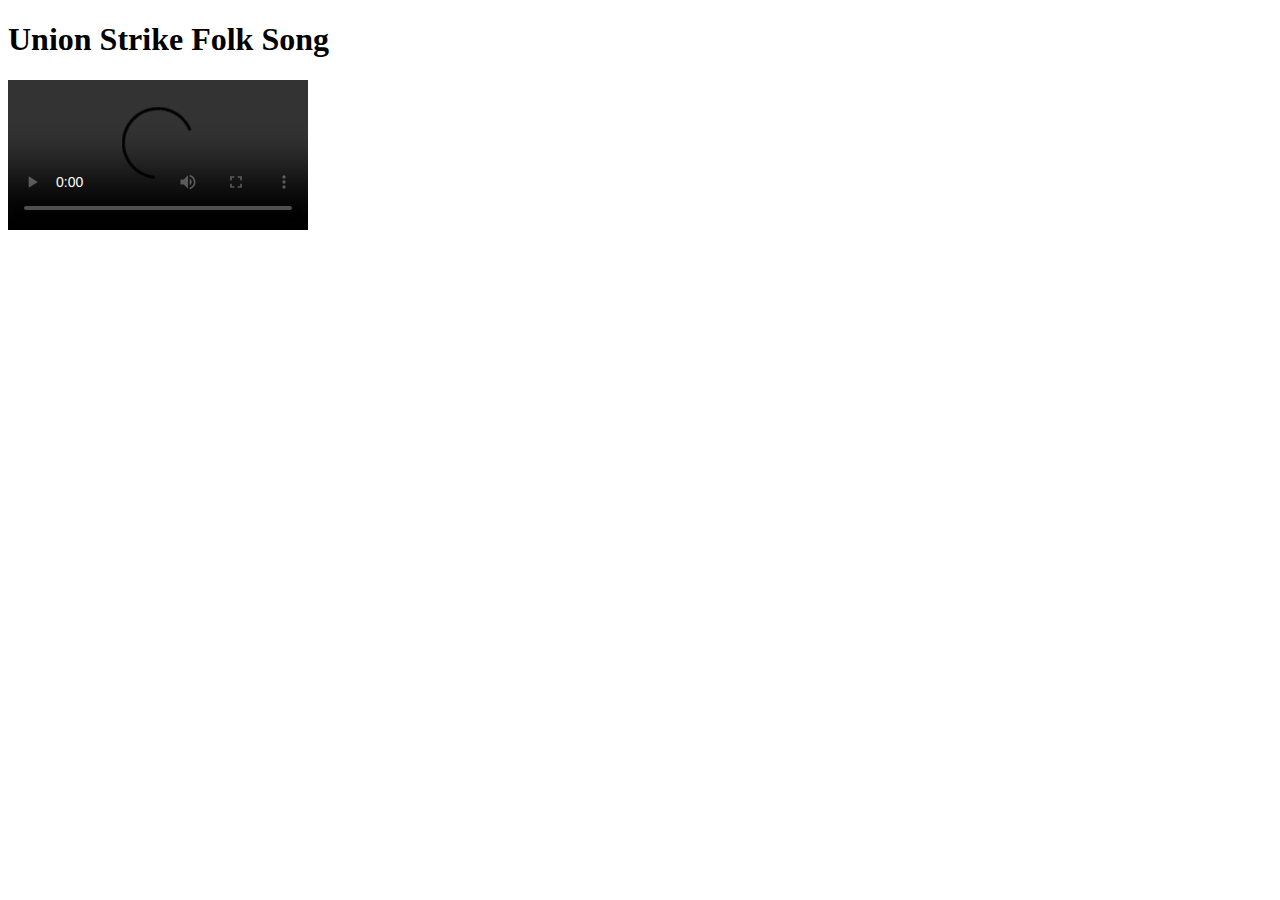
<file: butwehavethepower/index.html>
<!DOCTYPE html>
<html>

<head>
	<meta charset="utf-8" />
	<title>Union Strike Folk Song</title>
	<link rel="stylesheet" href="style.css" type="text/css" />
</head>

<body>

	<h1 id="title">Union Strike Folk Song</h1>

	<video src="https://www.cs.tufts.edu/comp/120/butwehavethepower.mp4" id="butwehavethepower" controls></video>
	<div id="lyrics">
		<!-- <p data-start="4" data-end="8">Come gather round, children,</p>
		<p data-start="8" data-end="10">It's high time ye learned</p>
		<p data-start="10" data-end="13">'Bout a hero named Homer</p>
		<p data-start="13" data-end="15">And a devil named Burns.</p>
		<p data-start="15" data-end="19">We'll march 'till we drop</p>
		<p data-start="19" data-end="21">The girls and the fellas.</p>
		<p data-start="21" data-end="23">We'll fight 'till the death</p>
		<p data-start="23" data-end="27">Or else fold like umbrellas.</p>
		<p data-start="34" data-end="40">So we'll march day and night</p>
		<p data-start="40" data-end="43">By the big cooling tower.</p>
		<p data-start="43" data-end="45">They have the plant</p>
		<p data-start="45" data-end="49">But we have the power.</p>
		<p data-start="50" data-end="55">Now do "Classical Gas!"</p>
		<p data-start="70" data-end="75">So we'll march day and night</p>
		<p data-start="75" data-end="77">By the big cooling tower.</p>
		<p data-start="77" data-end="80">They have the plant</p>
		<p data-start="80" data-end="83">But we have the power.</p> -->
	</div>

	<script>
		// Complete this section and create a CSS file named style.css

		const lyrics = [
			{
				text: "Come gather round, children,",
				start: 4,
				end: 8
			},
			{
				text: "It's high time ye learned",
				start: 8,
				end: 10
			},
			{
				text: "'Bout a hero named Homer",
				start: 10,
				end: 13
			},
			{
				text: "And a devil named Burns.",
				start: 13,
				end: 15
			},
			{
				text: "We'll march 'till we drop",
				start: 15,
				end: 19
			},
			{
				text: "The girls and the fellas.",
				start: 19,
				end: 21
			},
			{
				text: "We'll fight 'till the death",
				start: 21,
				end: 23
			},
			{
				text: "Or else fold like umbrellas.",
				start: 23,
				end: 27
			},
			{
				text: "So we'll march day and night",
				start: 34,
				end: 40
			},
			{
				text: "By the big cooling tower.",
				start: 40,
				end: 43
			},
			{
				text: "They have the plant",
				start: 43,
				end: 45
			},
			{
				text: "But we have the power.",
				start: 45,
				end: 49
			},
			{
				text: "Lenny: Now do 'Classical Gas!'",
				start: 50,
				end: 55
			},
			{
				text: "So we'll march day and night",
				start: 70,
				end: 75
			},
			{
				text: "By the big cooling tower.",
				start: 75,
				end: 77
			},
			{
				text: "They have the plant",
				start: 77,
				end: 80
			},
			{
				text: "But we have the power.",
				start: 80,
				end: 82
			}
		];

		const lyricsDiv = document.getElementById("lyrics");

		const video = document.getElementById("butwehavethepower");

		video.addEventListener("timeupdate", () => {
			const currentTime = video.currentTime;

			for(let i = 0; i < lyrics.length; i++) {
			if (currentTime >= lyrics[i].start && currentTime <= lyrics[i].end) {
				lyricsDiv.innerHTML = lyrics[i].text;
				break;
			}
		}
      });


	</script>
</body>

</html>
</file>
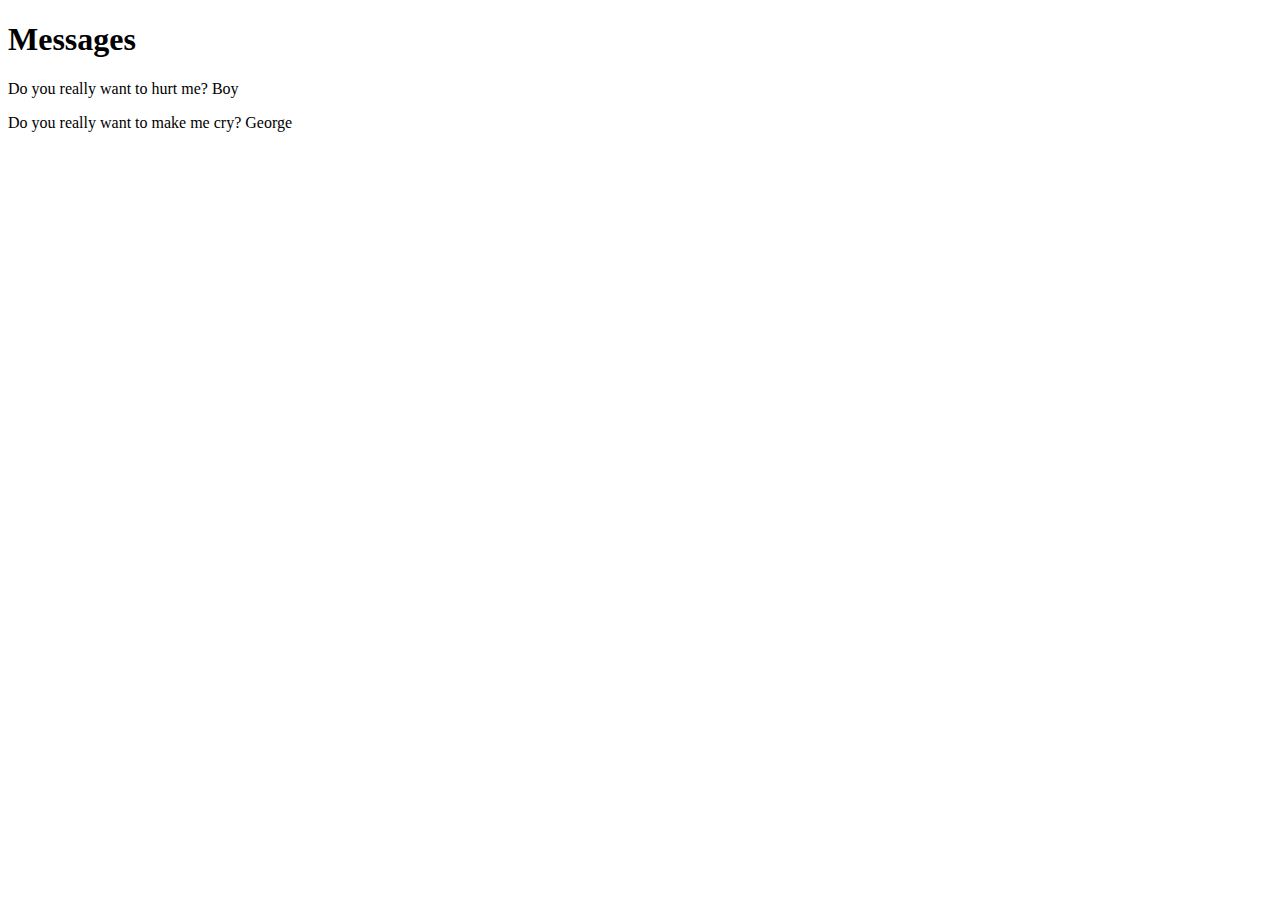
<file: messages/index.html>
<!DOCTYPE html>

<html>

<head>
  <meta charset="utf-8" />
  <title>Messages</title>
  <script>
    function loadMessages() {
      jsonData = '[{"id":1,"content":"Do you really want to hurt me?","username":"Boy"},{"id":2,"content":"Do you really want to make me cry?","username":"George"}]';
      elements = JSON.parse(jsonData);
      messages = document.getElementById("messages");
      messages.innerHTML = elements[0]["content"] + " ";
      messages.innerHTML = "<p>" + messages.innerHTML + elements[0]["username"] + "</p>";
      messages.innerHTML = messages.innerHTML + elements[1]["content"] + " ";
      messages.innerHTML = "<p>" + messages.innerHTML + elements[1]["username"] + "</p>";
    }
  </script>
</head>

<body onload="loadMessages()">
  <h1>Messages</h1>
  <div id="messages"></div>
</body>

</html>
</file>
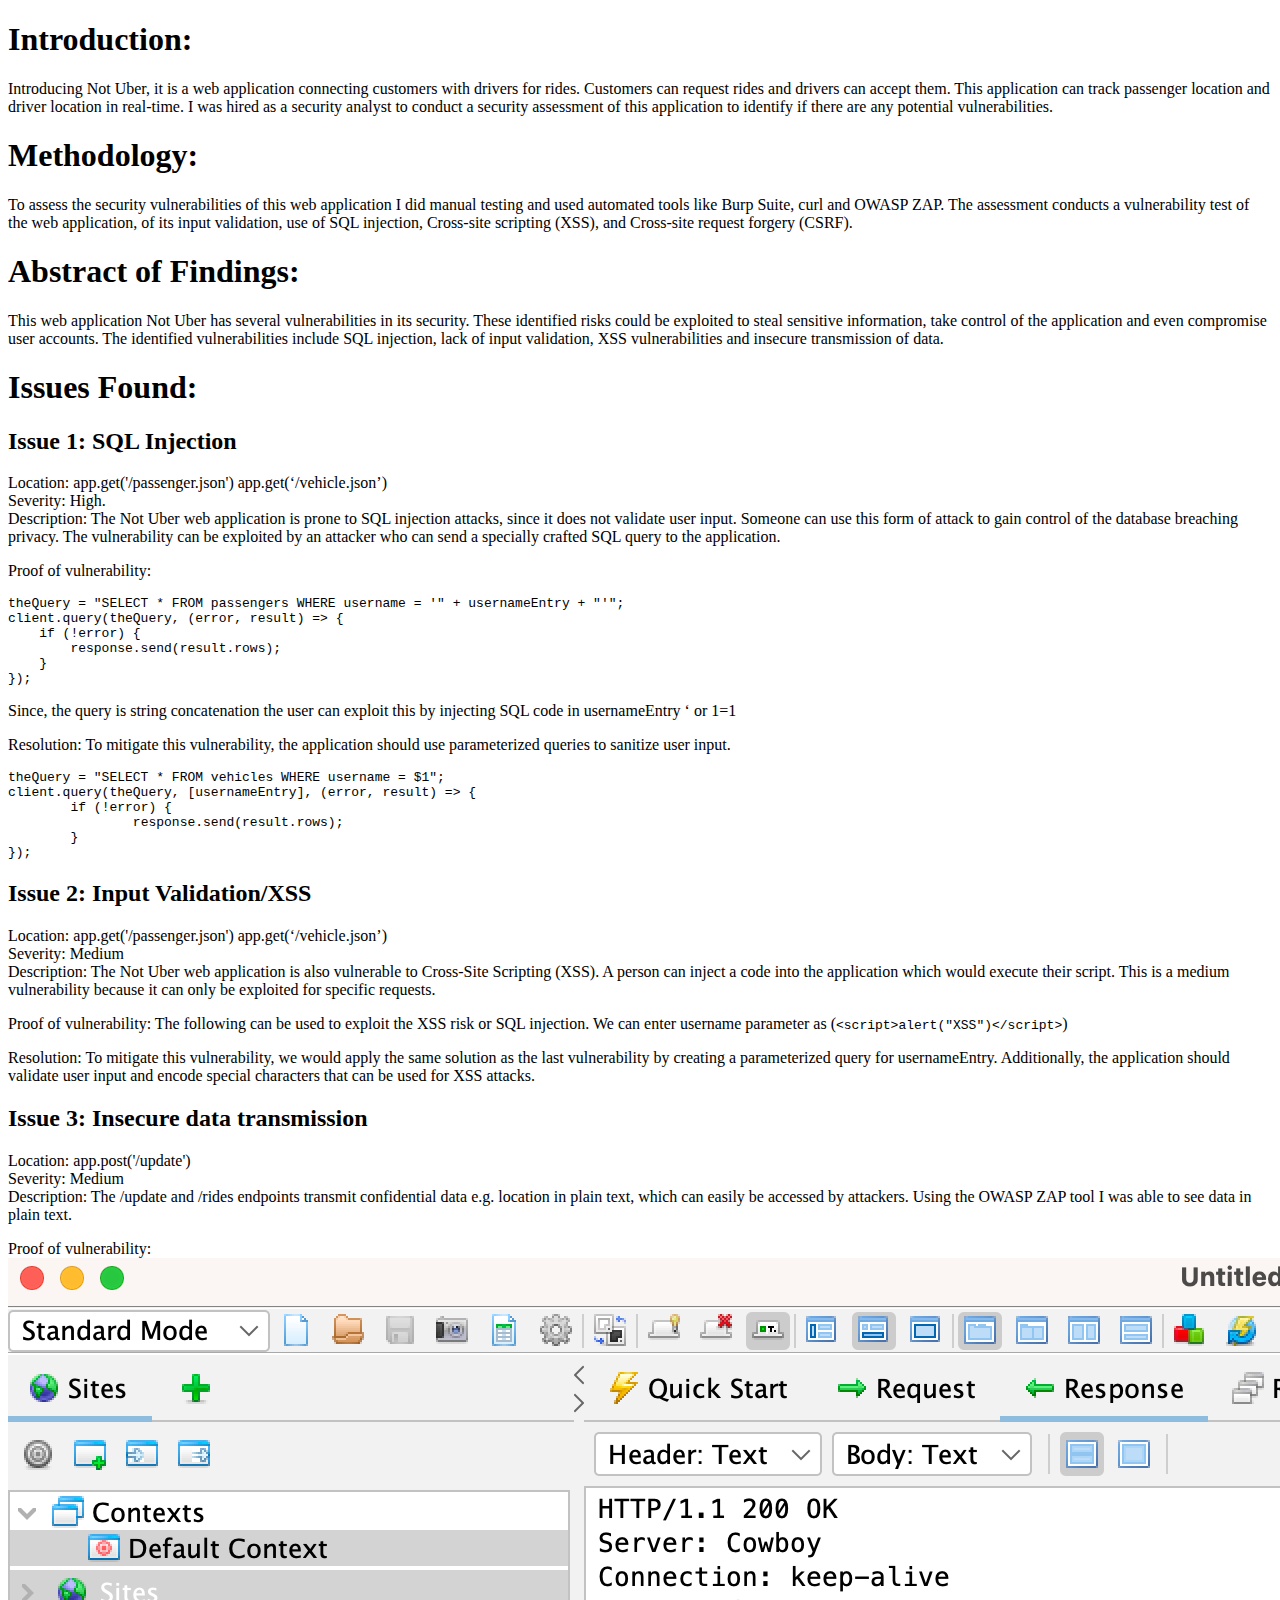
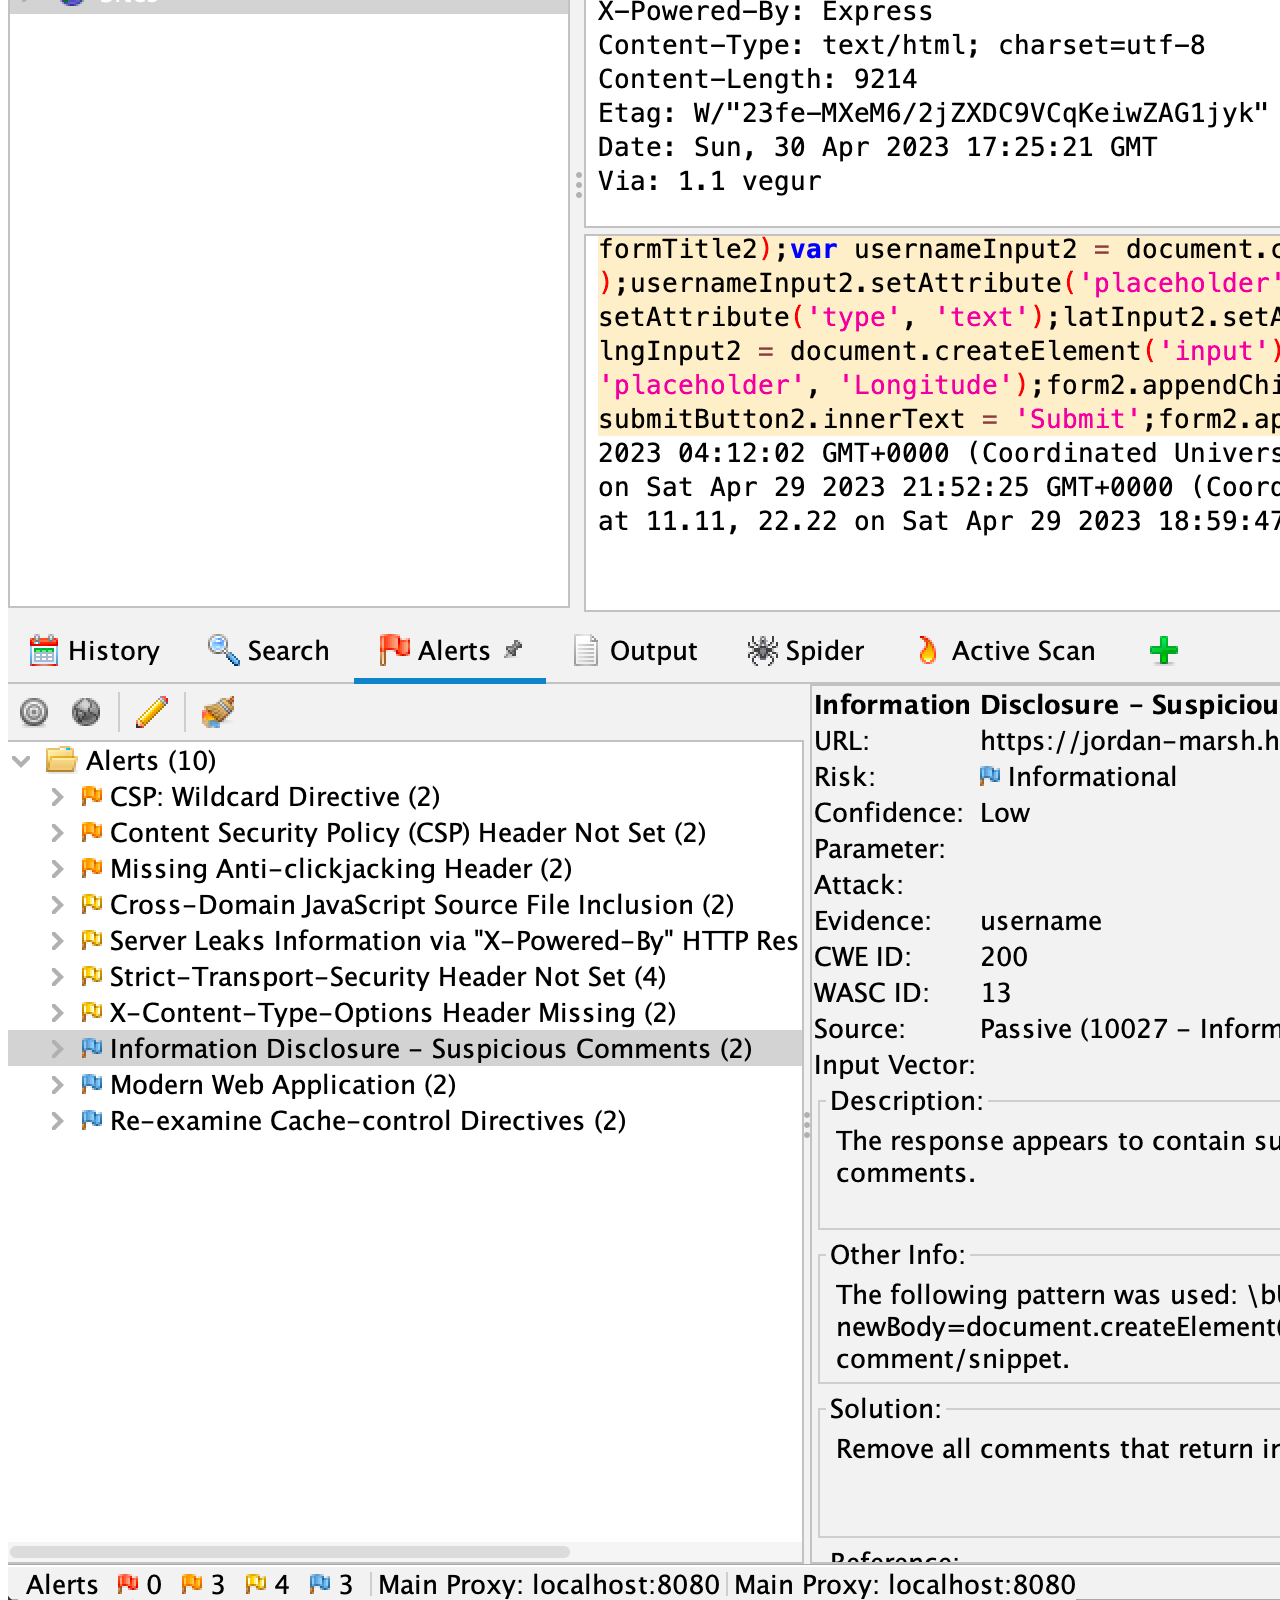
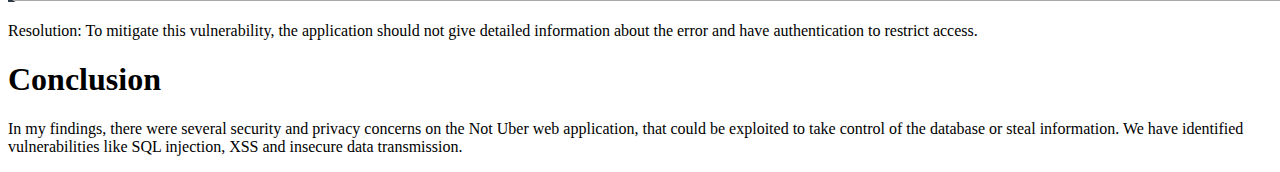
<file: security/index.html>
<!DOCTYPE html>
<html>

<head>
    <title>Not Uber Security Assessment</title>
</head>

<body>
    <h1>Introduction:</h1>
    <p>Introducing Not Uber, it is a web application connecting customers with drivers for rides.
        Customers can request rides and drivers can accept them. This application can track passenger location and
        driver location in real-time.
        I was hired as a security analyst to conduct a security assessment of this application to identify if there are
        any potential vulnerabilities.
    </p>
    <h1>Methodology:</h1>
    <p>To assess the security vulnerabilities of this web application I did manual testing and used automated tools like
        Burp Suite, curl and OWASP ZAP. The assessment conducts a vulnerability test of the web application, of its
        input validation, use of SQL injection, Cross-site scripting (XSS), and Cross-site request forgery (CSRF).</p>

    <h1>Abstract of Findings:</h1>
    <p>This web application Not Uber has several vulnerabilities in its security. These identified risks could be
        exploited to steal sensitive information, take control of the application and even compromise user accounts. The
        identified vulnerabilities include SQL injection, lack of input validation, XSS vulnerabilities and insecure
        transmission of data.</p>

    <h1>Issues Found:</h1>
    <h2>Issue 1: SQL Injection</h2>
    <p>Location: app.get('/passenger.json') app.get(‘/vehicle.json’)<br>
        Severity: High.<br>
        Description: The Not Uber web application is prone to SQL injection attacks, since it does not validate user
        input. Someone can use this form of attack to gain control of the database breaching privacy. The vulnerability
        can be exploited by an attacker who can send a specially crafted SQL query to the application.</p>
    <p>Proof of vulnerability:</p>
    <pre><code>theQuery = "SELECT * FROM passengers WHERE username = '" + usernameEntry + "'";
client.query(theQuery, (error, result) => {
    if (!error) {
        response.send(result.rows);
    }
});</code></pre>
    <p>Since, the query is string concatenation the user can exploit this by injecting SQL code in usernameEntry ‘ or
        1=1</p>
    <p>Resolution: To mitigate this vulnerability, the application should use parameterized queries to sanitize user
        input.</p>
    <pre><code>theQuery = "SELECT * FROM vehicles WHERE username = $1";
client.query(theQuery, [usernameEntry], (error, result) => {
	if (!error) {
		response.send(result.rows);
	}
});</code></pre>

    <h2>Issue 2: Input Validation/XSS</h2>
    <p>Location: app.get('/passenger.json') app.get(‘/vehicle.json’)<br>
        Severity: Medium<br>
        Description: The Not Uber web application is also vulnerable to Cross-Site Scripting (XSS). A person can inject
        a code into the application which would execute their script. This is a medium vulnerability because it can only
        be exploited for specific requests.</p>
    <p>Proof of vulnerability: The following can be used to exploit the XSS risk or SQL injection. We can enter username
        parameter as (<code>&lt;script&gt;alert("XSS")&lt;/script&gt;</code>)</p>
    <p>Resolution: To mitigate this vulnerability, we would apply the same solution as the last vulnerability by
        creating a parameterized query for usernameEntry. Additionally, the application should validate user input and
        encode special characters that can be used for XSS attacks.</p>

    <h2>Issue 3: Insecure data transmission</h2>

    <p>Location: app.post('/update')</br>
        Severity: Medium</br>
        Description: The /update and /rides endpoints transmit confidential data e.g. location in plain
        text, which can easily be accessed by attackers. Using the OWASP ZAP tool I was able to see data in plain text.
    </p>
    <p>Proof of vulnerability: <img src="zap.png" alt="Screenshot of ZAP tool" /></p>
    <p>Resolution: To mitigate this vulnerability, the application should not give detailed information
        about the error and have authentication to restrict access.</p>

    <h1>Conclusion</h1>
    <p>In my findings, there were several security and privacy concerns on the Not Uber web application, that could
        be exploited to take control of the database or steal information. We have identified vulnerabilities like
        SQL injection, XSS and insecure data transmission.</p>
</file>
<file: butwehavethepower/style.css>
#lyrics {
    position: absolute;
    bottom: 10;
    left: auto;
    right: auto;
    width: 100%;
    background-color: darkgrey;
    color: white;
    font-family: 'Times New Roman', Times, serif;
    font-size: 20px;
    box-sizing: border-box;
  }
</file>
